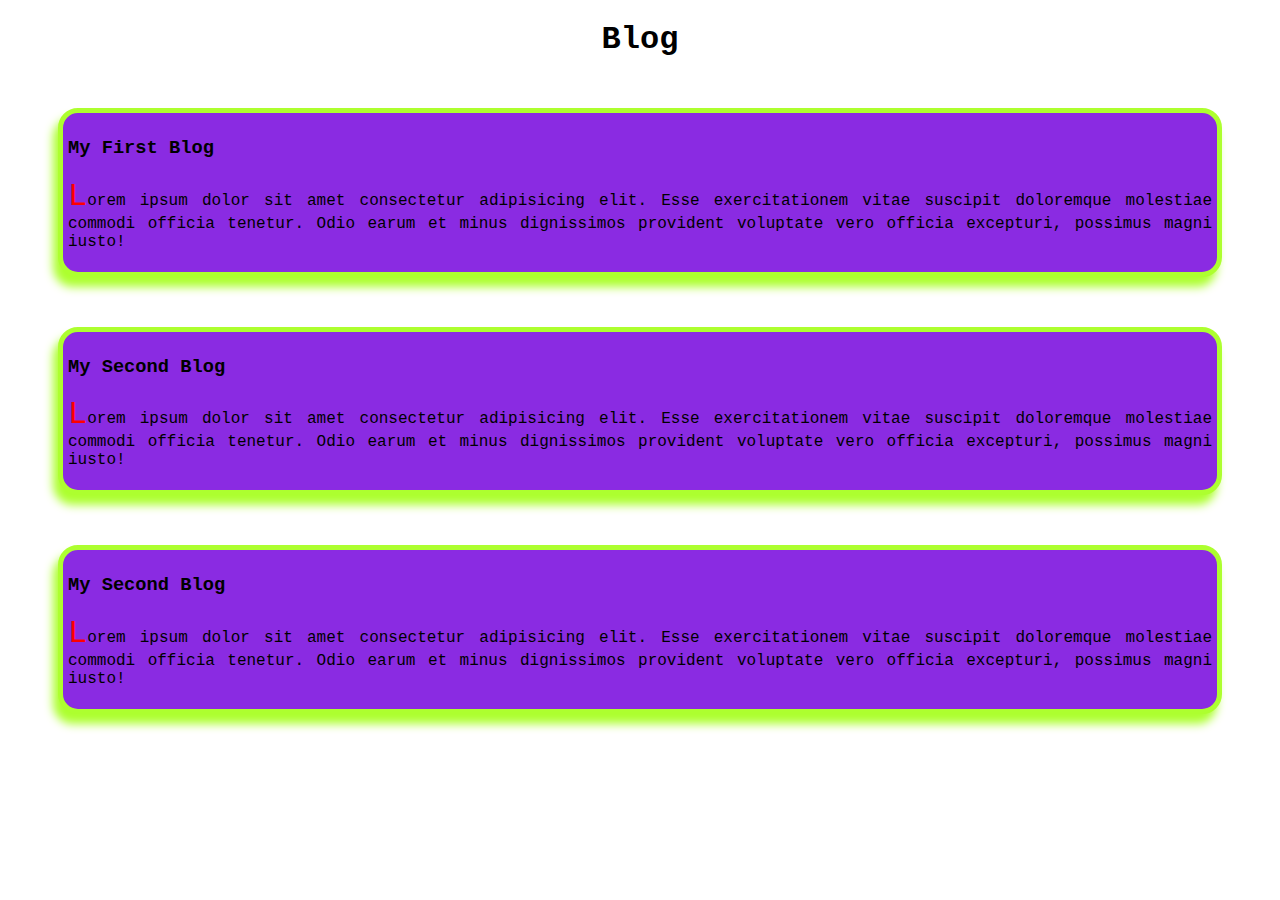
<file: index.html>
<!DOCTYPE html>
<html lang="en">
<head>
    <meta charset="UTF-8">
    <meta name="viewport" content="width=device-width, initial-scale=1.0">
    <title>Testing Github Repo</title>
    <link rel="stylesheet" href="styles/style.css">
</head>
<body>
    <h1>Blog</h1>
    <div>
        <h3>My First Blog</h3>
        <p>Lorem ipsum dolor sit amet consectetur adipisicing elit. Esse exercitationem vitae suscipit doloremque molestiae commodi officia tenetur. Odio earum et minus dignissimos provident voluptate vero officia excepturi, possimus magni iusto!</p>
    </div>
    <div>
        <h3>My Second Blog</h3>
        <p>Lorem ipsum dolor sit amet consectetur adipisicing elit. Esse exercitationem vitae suscipit doloremque molestiae commodi officia tenetur. Odio earum et minus dignissimos provident voluptate vero officia excepturi, possimus magni iusto!</p>
    </div>
    <div>
        <h3>My Second Blog</h3>
        <p>Lorem ipsum dolor sit amet consectetur adipisicing elit. Esse exercitationem vitae suscipit doloremque molestiae commodi officia tenetur. Odio earum et minus dignissimos provident voluptate vero officia excepturi, possimus magni iusto!</p>
    </div>
    
</body>
</html>
</file>
<file: styles/style.css>
h1 {
    font-family: 'Courier New', Courier, monospace;
    text-align: center;
}
div {
    font-family: 'Courier New', Courier, monospace;
    background-color: blueviolet;
    margin: 50px;
    padding: 5px;
    border: 5px solid greenyellow;
    border-radius: 20px;
    text-align: justify;
    box-shadow: -5px 10px 10px greenyellow;
}

p::first-letter {
    font-size: 200%;
    color: red;
  }
</file>
